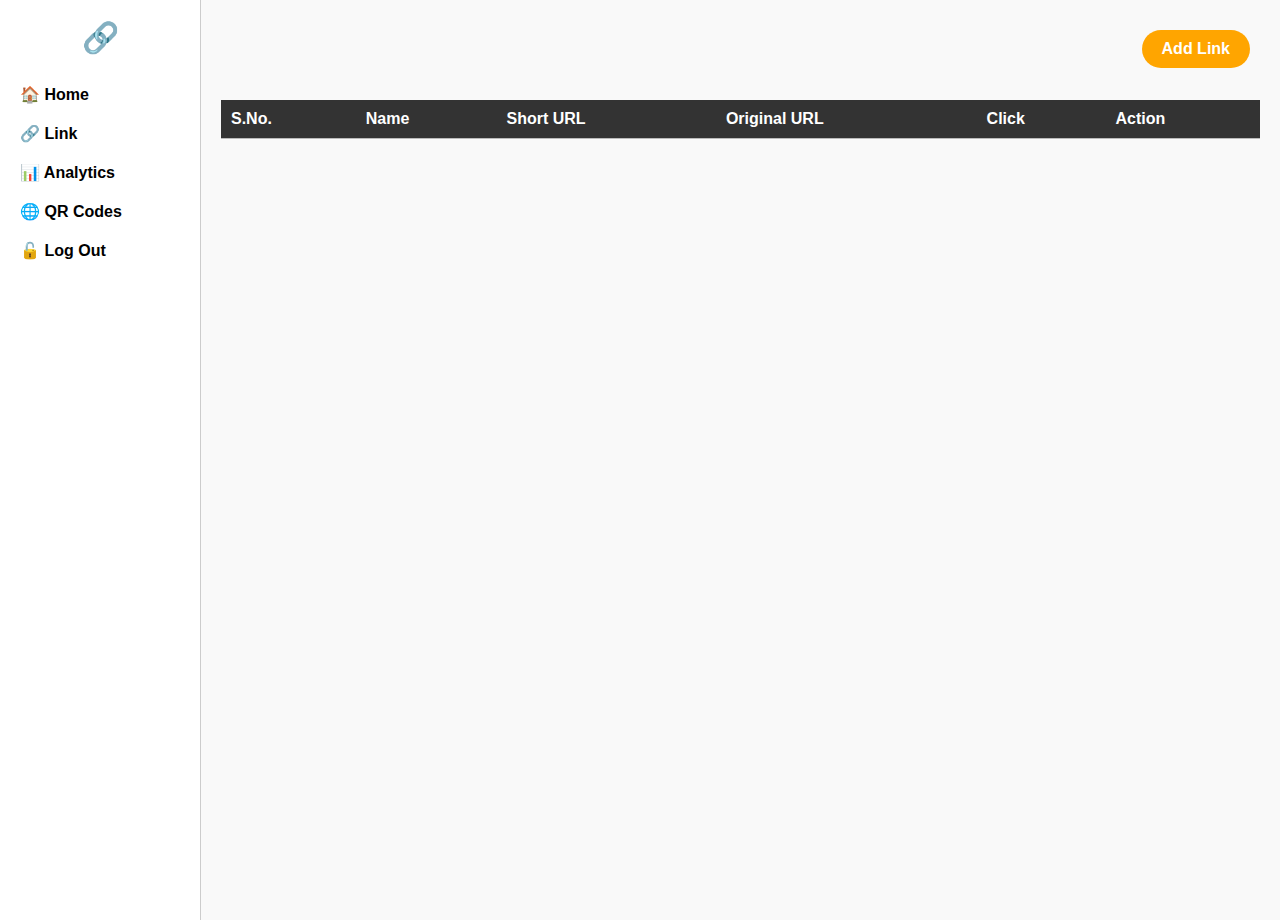
<file: link.html>
<!DOCTYPE html>
<html lang="en">
<head>
  <meta charset="UTF-8">
  <title>Link Manager</title>
  <link rel="stylesheet" href="link.css">
    <link rel="stylesheet" href="home.html">
</head>
<body>
  <div class="sidebar">
    <div class="logo">🔗</div>
    <ul>
      <li><a href="home.html">🏠 Home</a></li>
      <li><a href="link.html">🔗 Link</a></li>
      <li><a href="analytics.html">📊 Analytics</a></li>
      <li><a href="qrcode.html">🌐 QR Codes</a></li>
      <li><a href="index.html">🔓 Log Out</a></li>
    </ul>
  </div>


  <div class="main">
    <button class="btn" id="openBtn">Add Link</button>

    <div class="table-container">
      <table>
        <thead>
          <tr>
            <th>S.No.</th>
            <th>Name</th>
            <th>Short URL</th>
            <th>Original URL</th>
            <th>Click</th>
            <th>Action</th>
          </tr>
        </thead>
        <tbody id="tableBody">
          <!-- Rows will be inserted by JavaScript -->
        </tbody>
      </table>

      <div class="pagination" id="pagination">
        <!-- Pagination will be inserted by JavaScript -->
      </div>
    </div>
  </div>

<div class="popup-overlay" id="popup">
    <div class="popup-box">
    <form>
    <input type="text" placeholder="Original URL">
    <input type="text" placeholder="Name (Title of URL)">
    
    <label class="url-label">Own URL: <a href="https://masterurl.site/" target="_blank">https://masterurl.site/</a></label>
    
    <input type="text" placeholder="Short URL (Optional)">
    
    <button type="submit">Add URL</button>
    <button type="submit">cancel</button>
   </form>
      
    </div>
  </div>
   <script>
    const popup = document.getElementById("popup");
    const openBtn = document.getElementById("openBtn");
    const closeBtn = document.getElementById("closeBtn");

    openBtn.addEventListener("click", () => {
      popup.style.display = "flex";
    });

    closeBtn.addEventListener("click", () => {
      popup.style.display = "none";
    });
  </script>

  
</body>
</html>
</file>
<file: link.css>
body {
  margin: 0;
  font-family: sans-serif;
  display: flex;
}

.sidebar {
  width: 200px;
  background: white;
  border-right: 1px solid #ccc;
  padding-top: 20px;
  height: 100vh;
}

.sidebar .logo {
  text-align: center;
  font-size: 30px;
  margin-bottom: 20px;
}

.sidebar ul {
  list-style: none;
  padding: 0;
}

.sidebar li {
  padding: 10px 20px;
  font-weight: bold;
  cursor: pointer;
}

.main {
  flex: 1;
  padding: 20px;
  background: #f9f9f9;
}



.table-container {
  margin-top: 80px;
}

table {
  width: 100%;
  border-collapse: collapse;
  background: #ddd;
}

th, td {
  padding: 10px;
  text-align: left;
  border-bottom: 1px solid #bbb;
}

th {
  background: #333;
  color: white;
}

.action-btn {
  padding: 5px 10px;
  border: none;
  border-radius: 5px;
  color: white;
  cursor: pointer;
}

.edit-btn {
  background: #3399ff;
}

.delete-btn {
  background: #ff3333;
}

.pagination {
  margin-top: 10px;
  text-align: center;
}

.pagination button {
  margin: 5px;
  padding: 5px 10px;
  border: 1px solid #888;
  border-radius: 4px;
  cursor: pointer;
}
a ,a:visited{
  color: black;
  text-decoration: none;
}

 .popup-overlay {
      position: fixed;
      top: 0;
      left: 0;
      height: 100vh;
      width: 100%;
      background-color: rgba(0, 0, 0, 0.6);
      display: none;
      justify-content: center;
      align-items: center;
    }

    /* Popup box */
    .popup-box {
      background: white;
      padding: 50px;
      border-radius: 12px;
      box-shadow: 0 0 10px rgba(0,0,0,0.3);
      text-align: center;
      height: 300px;
      width: 700px;
      
    }

    /* Buttons */
    .btn {
      padding: 10px 20px;
      margin-top: 10px;
      border: none;
      
      background-color: #333;
      color: white;
      cursor: pointer;
      float: right;
      background: orange;
      color: white;
      padding: 10px 20px;
      border-radius: 20px;
      font-weight: bold;
    }

    .btn:hover {
      background-color: #555;
    }
    
    input[type="text"] {
      width: 100%;
      padding: 10px;
      margin: 10px 0;
      background-color: #d9d9d9;
      border: 1px solid #aaa;
      border-radius: 5px;
      font-size: 16px;
    }

    .url-label {
      font-weight: bold;
      margin: 10px 0 5px;
      display: block;
       text-align: left;
    }

    .url-label a {
      color: black;
      text-decoration: underline;
      font-weight: bold;
     
    }

    button {
      margin-top: 15px;
      padding: 10px 20px;
      border: none;
      background-color: orange;
      color: white;
      font-size: 16px;
      border-radius: 20px;
      cursor: pointer;
      margin: 10px;
    }

    button:hover {
      background-color: darkorange;
    }
</file>
